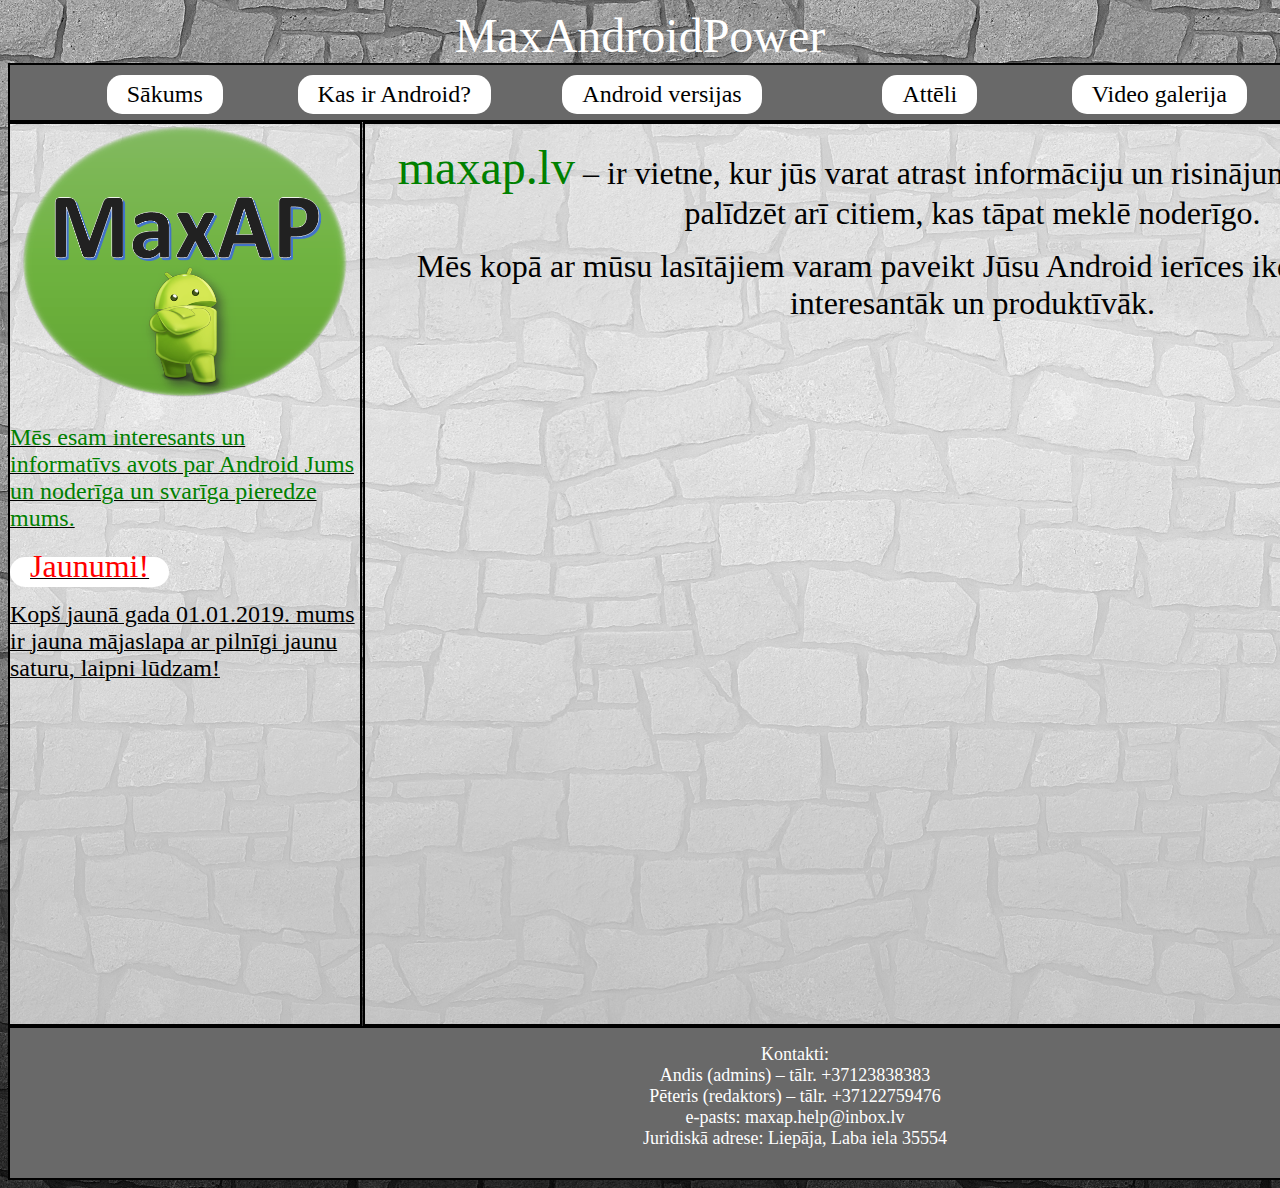
<file: web/index.html>
<!DOCTYPE html>
<html lang="en">

<head>
	<meta charset="utf-8">
	<title>Sākums | MaxAP</title>
	<link rel="stylesheet" type="text/css" href="css/style.css">
	<link rel="shortcut icon" href="./images/icon33.ico" type="image/png">
	<style>
   		a {
   		text-decoration: none; /*lai nebūtu pasvitroti linki*/
   		background: #FFFFFF; /*fons linkiem*/
   		color: black; /*krāsa linkiem*/
   		padding: 6px 20px 7px; /*fona top-height, width, bottom-height*/
		-webkit-border-radius: 15px; /*lai fona stūri būtu apaļi*/
   		}
   		a:hover {
    	background: #000000; /*fons, kad kursors ir uz linka*/
    	color: white; /*krāsa, kad kursors ir uz linka*/
   		}
  	</style>
</head>

<body style="background: url(images/background.jpg);">
	
	<font size="9" color="white"><center>MaxAndroidPower</center></font>
	
	<div class="header">
		<nav>
		<ul>
			
		<center>
		<font size="5">
	<div style="float: left; width: 100%">
	<div style="float: left; width: 15%"><a href="index.html">Sākums</a></div>
	<div style="float: left; width: 15%"><a href="./kas_ir_android.html">Kas ir Android?</a></div>
	<div style="float: left; width: 20%"><a href="./android_versijas.html">Android versijas</a></div>
	<div style="float: left; width: 15%"><a href="./atteli.html">Attēli</a></div>
	<div style="float: left; width: 15%"><a href="./video_galerija.html">Video galerija</a></div>
	<div style="float: left; width: 15%"><a href="./pakalpojumi.html">Pakalpojumi</a></div>
	</div>
		</font>
		</center>
		
		</ul>
		</nav>
	</div>

	<div class="sidebar">
		<center><img src="images/icon.png" width="330px" height="280px"></center>
		<p style="color: #008000"><font size="5">Mēs esam interesants un informatīvs avots par Android Jums un noderīga un svarīga pieredze mums.</font></p>
		<p><a href="android_versijas.html"><font size="6" color="red">Jaunumi!</font></a></p>
		<p><font size="5">Kopš jaunā gada 01.01.2019. mums ir jauna mājaslapa ar pilnīgi jaunu saturu, laipni lūdzam!</font></p>
	</div>

	<div class="content">
		<center>
			<p><font size="7" color="green">maxap.lv</font><font size="6"> – ir vietne, kur jūs varat atrast informāciju un risinājumu jūsu problēmai un palīdzēt arī citiem, kas tāpat meklē noderīgo.</font></p>
			<p><font size="6" color="black">Mēs kopā ar mūsu lasītājiem varam paveikt Jūsu Android ierīces ikdienas izmantošanu interesantāk un produktīvāk.</font></p>
		</center>
	</div>

	<div class="footer">
		<center><p><font size="4" color="white">Kontakti:<br> 
		Andis (admins) – tālr. +37123838383<br>
		Pēteris (redaktors) – tālr. +37122759476<br>
		e-pasts: maxap.help@inbox.lv<br>
		Juridiskā adrese: Liepāja, Laba iela 35554<br>
		</p></font></center>
	</div>

</body>
</html>
</file>
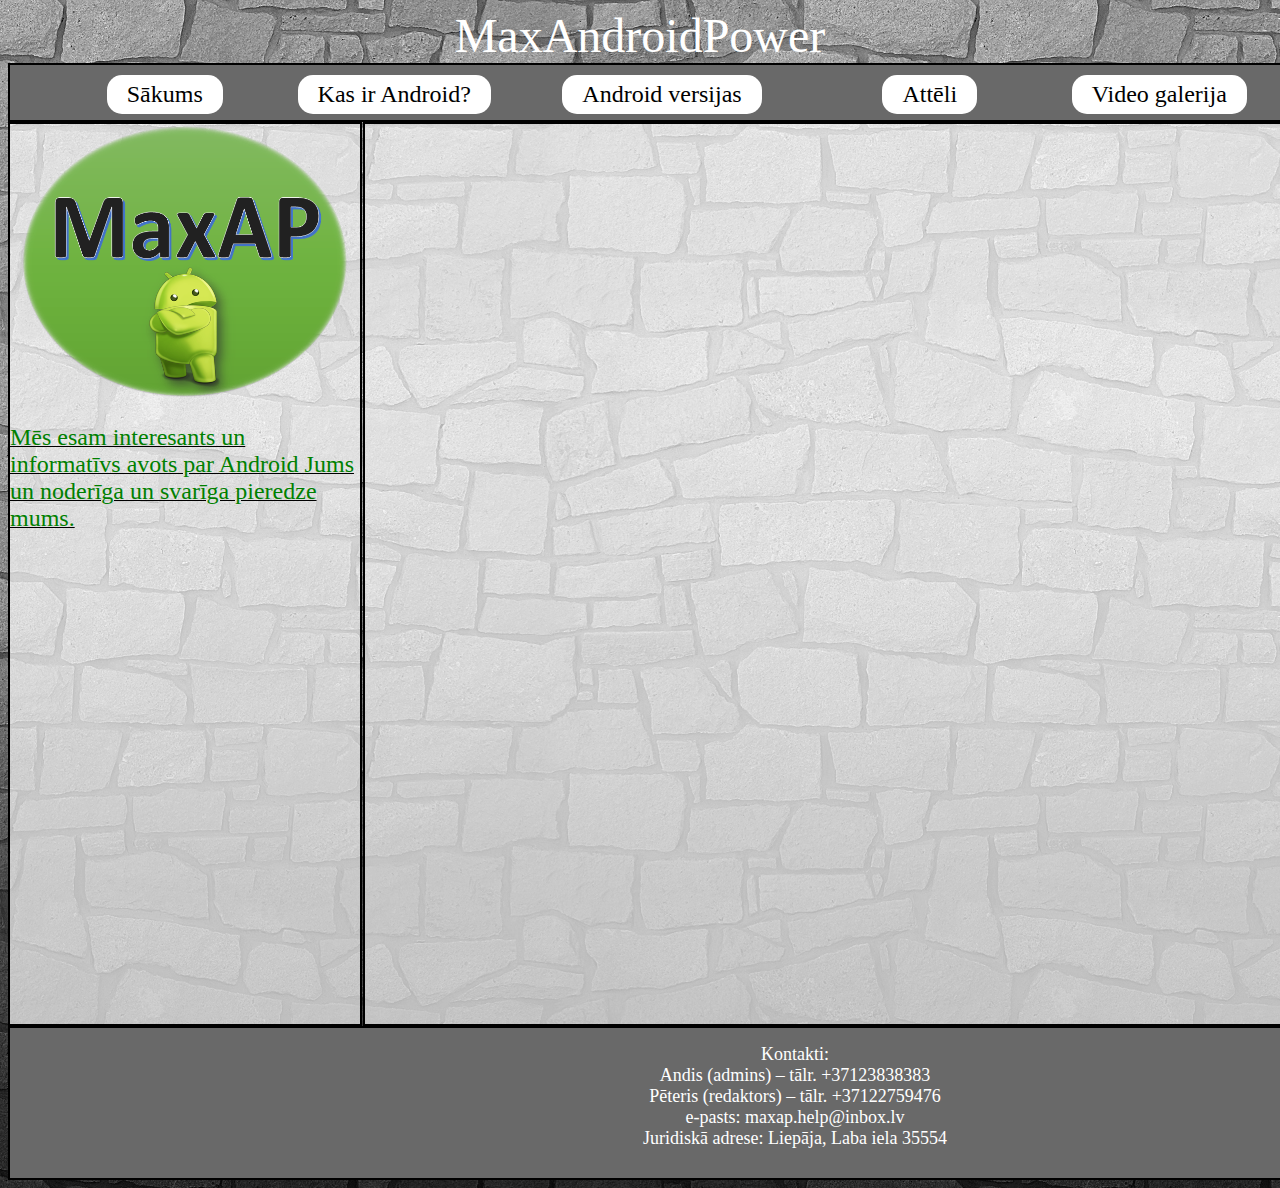
<file: web/android_versijas.html>
<!DOCTYPE html>
<html lang="en">

<head>
	<meta charset="utf-8">
	<title>Android versijas</title>
	<link rel="stylesheet" type="text/css" href="css/style.css">
	<link rel="shortcut icon" href="./images/icon33.ico" type="image/png">
	<style>
   		a {
   		text-decoration: none; /*lai nebūtu pasvitroti linki*/
   		background: #FFFFFF; /*fons linkiem*/
   		color: black; /*krāsa linkiem*/
   		padding: 6px 20px 7px; /*fona top-height, width, bottom-height*/
		-webkit-border-radius: 15px; /*lai fona stūri būtu apaļi*/
   		}
   		a:hover {
    	background: #000000; /*fons, kad kursors ir uz linka*/
    	color: white; /*krāsa, kad kursors ir uz linka*/
   		}
  	</style>
</head>

<body style="background: url(images/background.jpg);">

	<font size="9" color="white"><center>MaxAndroidPower</center></font>

	<div class="header">
		<nav>
		<ul>

		<center>
		<font size="5">
	<div style="float: left; width: 100%">
	<div style="float: left; width: 15%"><a href="index.html">Sākums</a></div>
	<div style="float: left; width: 15%"><a href="./kas_ir_android.html">Kas ir Android?</a></div>
	<div style="float: left; width: 20%"><a href="./android_versijas.html">Android versijas</a></div>
	<div style="float: left; width: 15%"><a href="./atteli.html">Attēli</a></div>
	<div style="float: left; width: 15%"><a href="./video_galerija.html">Video galerija</a></div>
	<div style="float: left; width: 15%"><a href="./pakalpojumi.html">Pakalpojumi</a></div>
	</div>
		</font>
		</center>
		
		</ul>
		</nav>
	</div>

	<div class="sidebar">
		<center><img src="images/icon.png" width="330px" height="280px"></center>
		<p style="color: #008000"><font size="5">Mēs esam interesants un informatīvs avots par Android Jums un noderīga un svarīga pieredze mums.</font></p>
	</div>

	<div class="content">
		<center>
			
		</center>
	</div>

	<div class="footer">
		<center><p><font size="4" color="white">Kontakti:<br> 
		Andis (admins) – tālr. +37123838383<br>
		Pēteris (redaktors) – tālr. +37122759476<br>
		e-pasts: maxap.help@inbox.lv<br>
		Juridiskā adrese: Liepāja, Laba iela 35554<br>
		</p></font></center>
	</div>

</body>
</html>
</file>
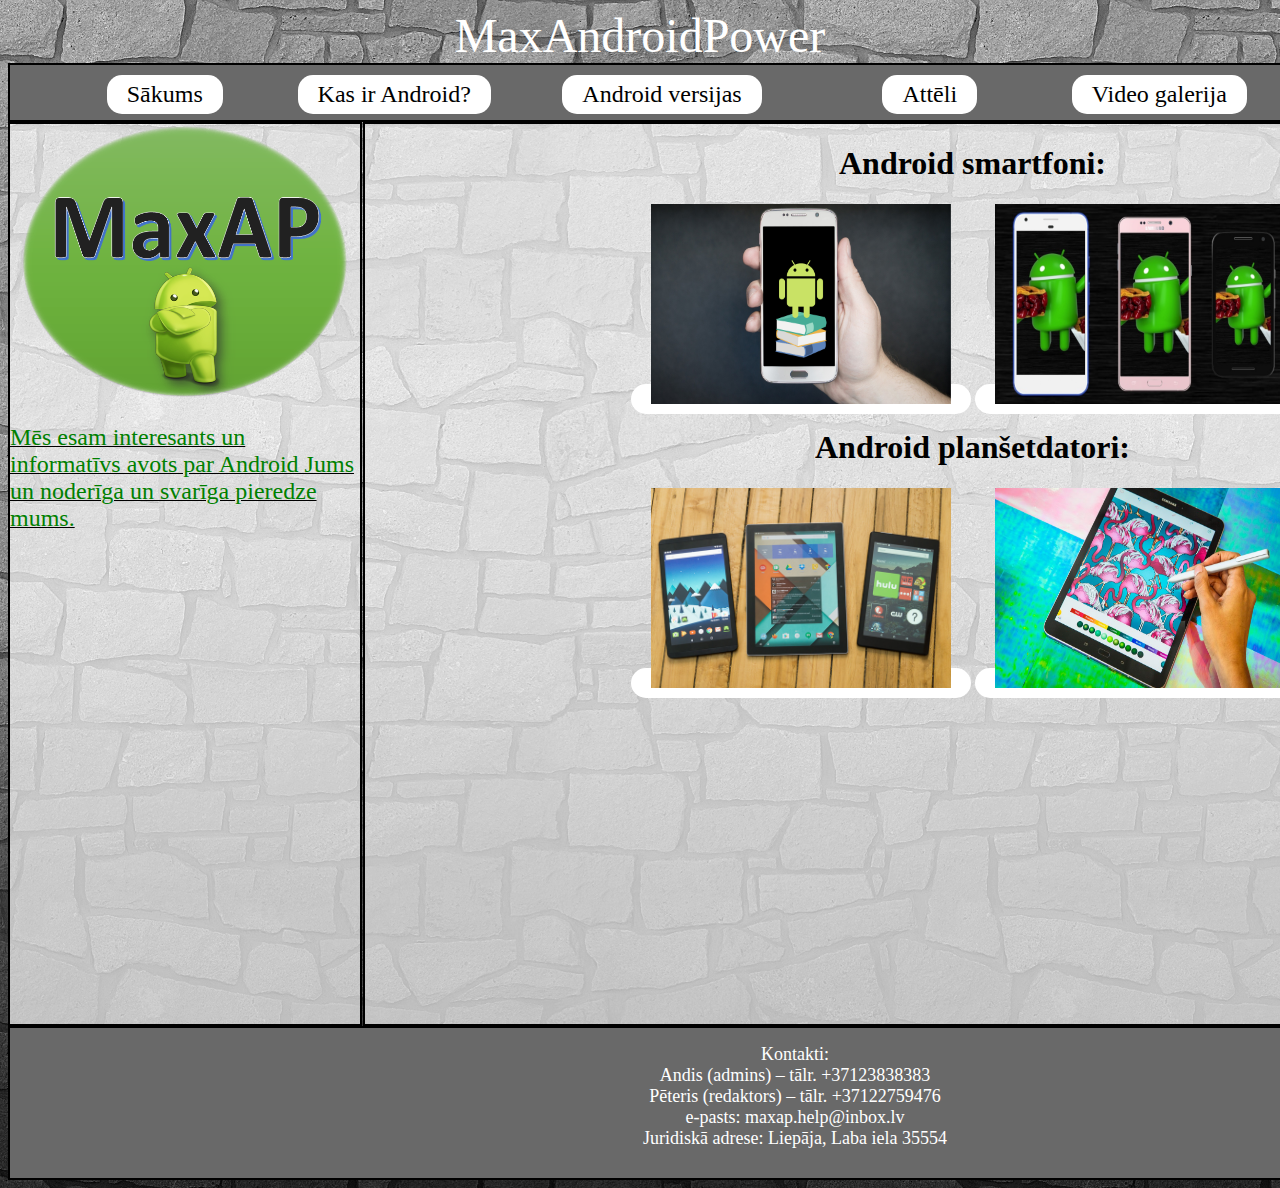
<file: web/atteli.html>
<!DOCTYPE html>
<html lang="en">

<head>
	<meta charset="utf-8">
	<title>Attēli</title>
	<link rel="stylesheet" type="text/css" href="css/style.css">
	<link rel="shortcut icon" href="./images/icon33.ico" type="image/png">
	<style>
   		a {
   		text-decoration: none; /*lai nebūtu pasvitroti linki*/
   		background: #FFFFFF; /*fons linkiem*/
   		color: black; /*krāsa linkiem*/
   		padding: 6px 20px 7px; /*fona top-height, width, bottom-height*/
		-webkit-border-radius: 15px; /*lai fona stūri būtu apaļi*/
   		}
   		a:hover {
    	background: #000000; /*fons, kad kursors ir uz linka*/
    	color: white; /*krāsa, kad kursors ir uz linka*/
   		}
  	</style>
</head>

<body style="background: url(images/background.jpg);">

	<font size="9" color="white"><center>MaxAndroidPower</center></font>

	<div class="header">
		<nav>
		<ul>

		<center>
		<font size="5">
	<div style="float: left; width: 100%">
	<div style="float: left; width: 15%"><a href="index.html">Sākums</a></div>
	<div style="float: left; width: 15%"><a href="./kas_ir_android.html">Kas ir Android?</a></div>
	<div style="float: left; width: 20%"><a href="./android_versijas.html">Android versijas</a></div>
	<div style="float: left; width: 15%"><a href="./atteli.html">Attēli</a></div>
	<div style="float: left; width: 15%"><a href="./video_galerija.html">Video galerija</a></div>
	<div style="float: left; width: 15%"><a href="./pakalpojumi.html">Pakalpojumi</a></div>
	</div>
		</font>
		</center>
		
		</ul>
		</nav>
	</div>

	<div class="sidebar">
		<center><img src="images/icon.png" width="330px" height="280px"></center>
		<p style="color: #008000"><font size="5">Mēs esam interesants un informatīvs avots par Android Jums un noderīga un svarīga pieredze mums.</font></p>
	</div>

	<div class="content">
		<center>
			<h1>Android smartfoni:</h1>
			<a href="./images/image1.png">
			<img src="./images/image1.png" width="300" height="200"></a>
			<a href="./images/image2.jpg"><img src="./images/image2.jpg" width="300" height="200"></a>
			<h1>Android planšetdatori:</h1>
			<a href="./images/image3.jpg"><img src="./images/image3.jpg" width="300" height="200"></a>
			<a href="./images/image4.jpg"><img src="./images/image4.jpg" width="300" height="200"></a>
		</center>
	</div>

	<div class="footer">
		<center><p><font size="4" color="white">Kontakti:<br> 
		Andis (admins) – tālr. +37123838383<br>
		Pēteris (redaktors) – tālr. +37122759476<br>
		e-pasts: maxap.help@inbox.lv<br>
		Juridiskā adrese: Liepāja, Laba iela 35554<br>
		</p></font></center>
	</div>

</body>
</html>
</file>
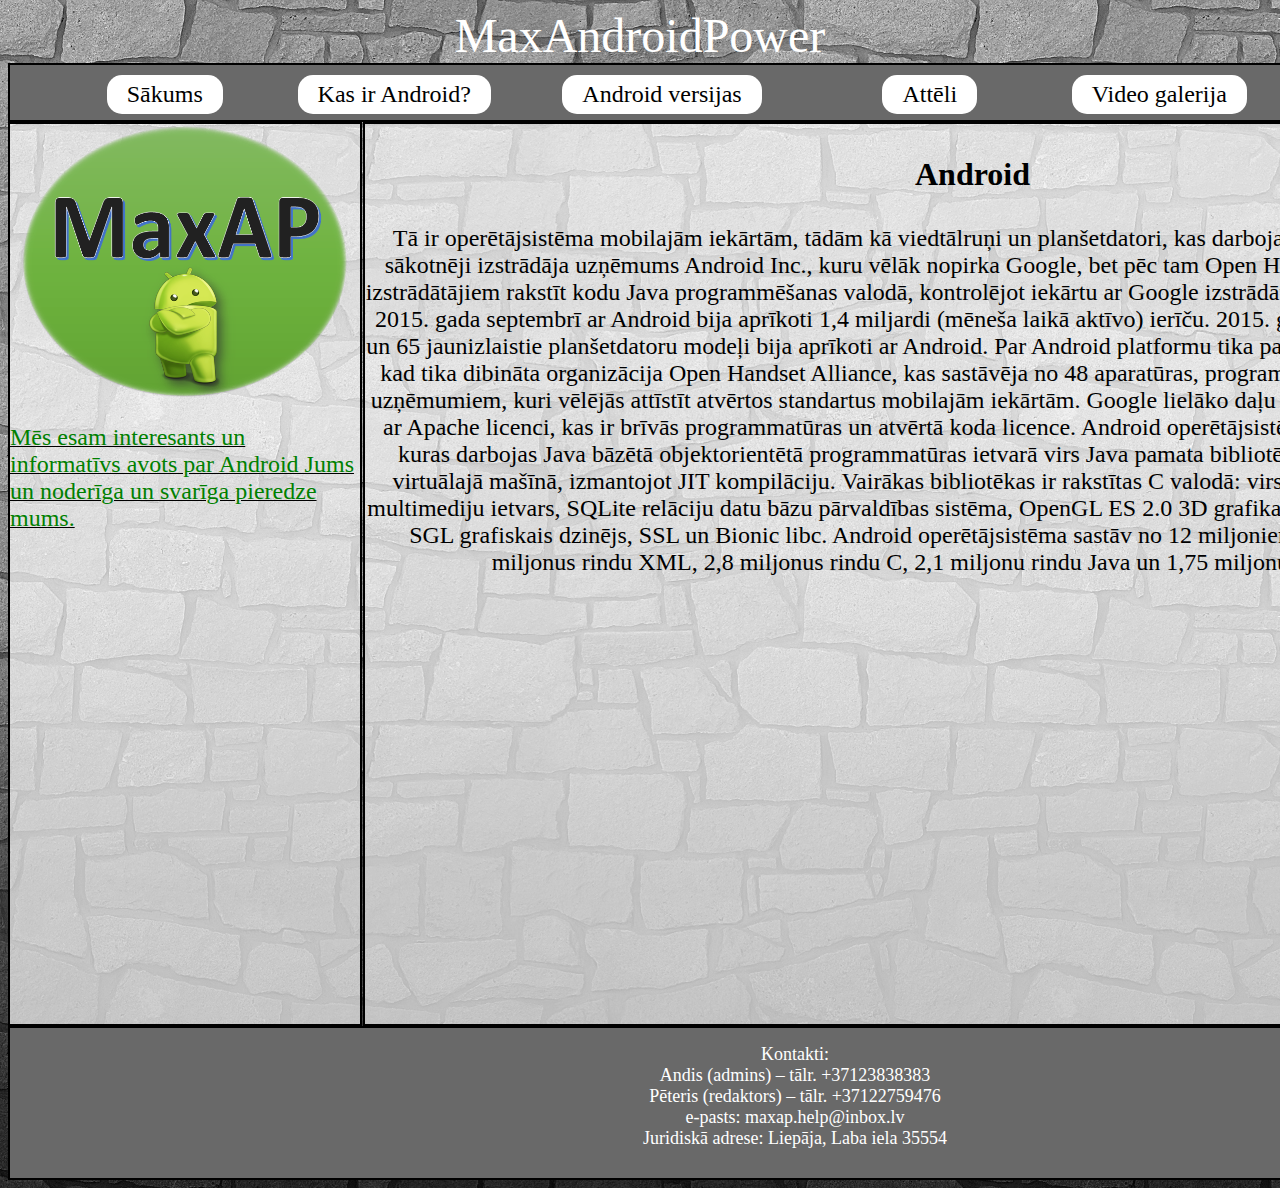
<file: web/kas_ir_android.html>
<!DOCTYPE html>
<html lang="en">

<head>
	<meta charset="utf-8">
	<title>Kas ir Android?</title>
	<link rel="stylesheet" type="text/css" href="css/style.css">
	<link rel="shortcut icon" href="./images/icon33.ico" type="image/png">
	<style>
   		a {
   		text-decoration: none; /*lai nebūtu pasvitroti linki*/
   		background: #FFFFFF; /*fons linkiem*/
   		color: black; /*krāsa linkiem*/
   		padding: 6px 20px 7px; /*fona top-height, width, bottom-height*/
		-webkit-border-radius: 15px; /*lai fona stūri būtu apaļi*/
   		}
   		a:hover {
    	background: #000000; /*fons, kad kursors ir uz linka*/
    	color: white; /*krāsa, kad kursors ir uz linka*/
   		}
  	</style>
</head>

<body style="background: url(images/background.jpg);">

	<font size="9" color="white"><center>MaxAndroidPower</center></font>

	<div class="header">
		<nav>
		<ul>

		<center>
		<font size="5">
	<div style="float: left; width: 100%">
	<div style="float: left; width: 15%"><a href="index.html">Sākums</a></div>
	<div style="float: left; width: 15%"><a href="./kas_ir_android.html">Kas ir Android?</a></div>
	<div style="float: left; width: 20%"><a href="./android_versijas.html">Android versijas</a></div>
	<div style="float: left; width: 15%"><a href="./atteli.html">Attēli</a></div>
	<div style="float: left; width: 15%"><a href="./video_galerija.html">Video galerija</a></div>
	<div style="float: left; width: 15%"><a href="./pakalpojumi.html">Pakalpojumi</a></div>
	</div>
		</font>
		</center>
		
		</ul>
		</nav>
	</div>

	<div class="sidebar">
		<center><img src="images/icon.png" width="330px" height="280px"></center>
		<p style="color: #008000"><font size="5">Mēs esam interesants un informatīvs avots par Android Jums un noderīga un svarīga pieredze mums.</font></p>
	</div>

	<div class="content">
		<center>
			<h1><p>Android</p></h1>
			<font size="5"><p>Tā ir operētājsistēma mobilajām iekārtām, tādām kā viedtālruņi un planšetdatori, kas darbojas uz Linux kodola bāzes. To sākotnēji izstrādāja uzņēmums Android Inc., kuru vēlāk nopirka Google, bet pēc tam Open Handset Alliance. Android ļauj izstrādātājiem rakstīt kodu Java programmēšanas valodā, kontrolējot iekārtu ar Google izstrādātu Java bibliotēku starpniecību. 2015. gada septembrī ar Android bija aprīkoti 1,4 miljardi (mēneša laikā aktīvo) ierīču. 2015. gadā 672 jaunizlaistie telefonu un 65 jaunizlaistie planšetdatoru modeļi bija aprīkoti ar Android.
			Par Android platformu tika paziņots 2007. gada 5. novembrī, kad tika dibināta organizācija Open Handset Alliance, kas sastāvēja no 48 aparatūras, programmatūras un telekomunikāciju uzņēmumiem, kuri vēlējās attīstīt atvērtos standartus mobilajām iekārtām. Google lielāko daļu Android koda piedāvā saskaņā ar Apache licenci, kas ir brīvās programmatūras un atvērtā koda licence.
			Android operētājsistēma sastāv no Java lietotnēm, kuras darbojas Java bāzētā objektorientētā programmatūras ietvarā virs Java pamata bibliotēkām, kuras darbojas Dalvik virtuālajā mašīnā, izmantojot JIT kompilāciju. Vairākas bibliotēkas ir rakstītas C valodā: virsmu pārvaldnieks, OpenCore multimediju ietvars, SQLite relāciju datu bāzu pārvaldības sistēma, OpenGL ES 2.0 3D grafikas API, WebKit tīmekļa dzinējs, SGL grafiskais dzinējs, SSL un Bionic libc. Android operētājsistēma sastāv no 12 miljoniem koda rindiņu, ieskaitot 3 miljonus rindu XML, 2,8 miljonus rindu C, 2,1 miljonu rindu Java un 1,75 miljonu rindu C++ koda.</p></font>
		</center>
	</div>

	<div class="footer">
		<center><p><font size="4" color="white">Kontakti:<br> 
		Andis (admins) – tālr. +37123838383<br>
		Pēteris (redaktors) – tālr. +37122759476<br>
		e-pasts: maxap.help@inbox.lv<br>
		Juridiskā adrese: Liepāja, Laba iela 35554<br>
		</p></font></center>
	</div>

</body>
</html>
</file>
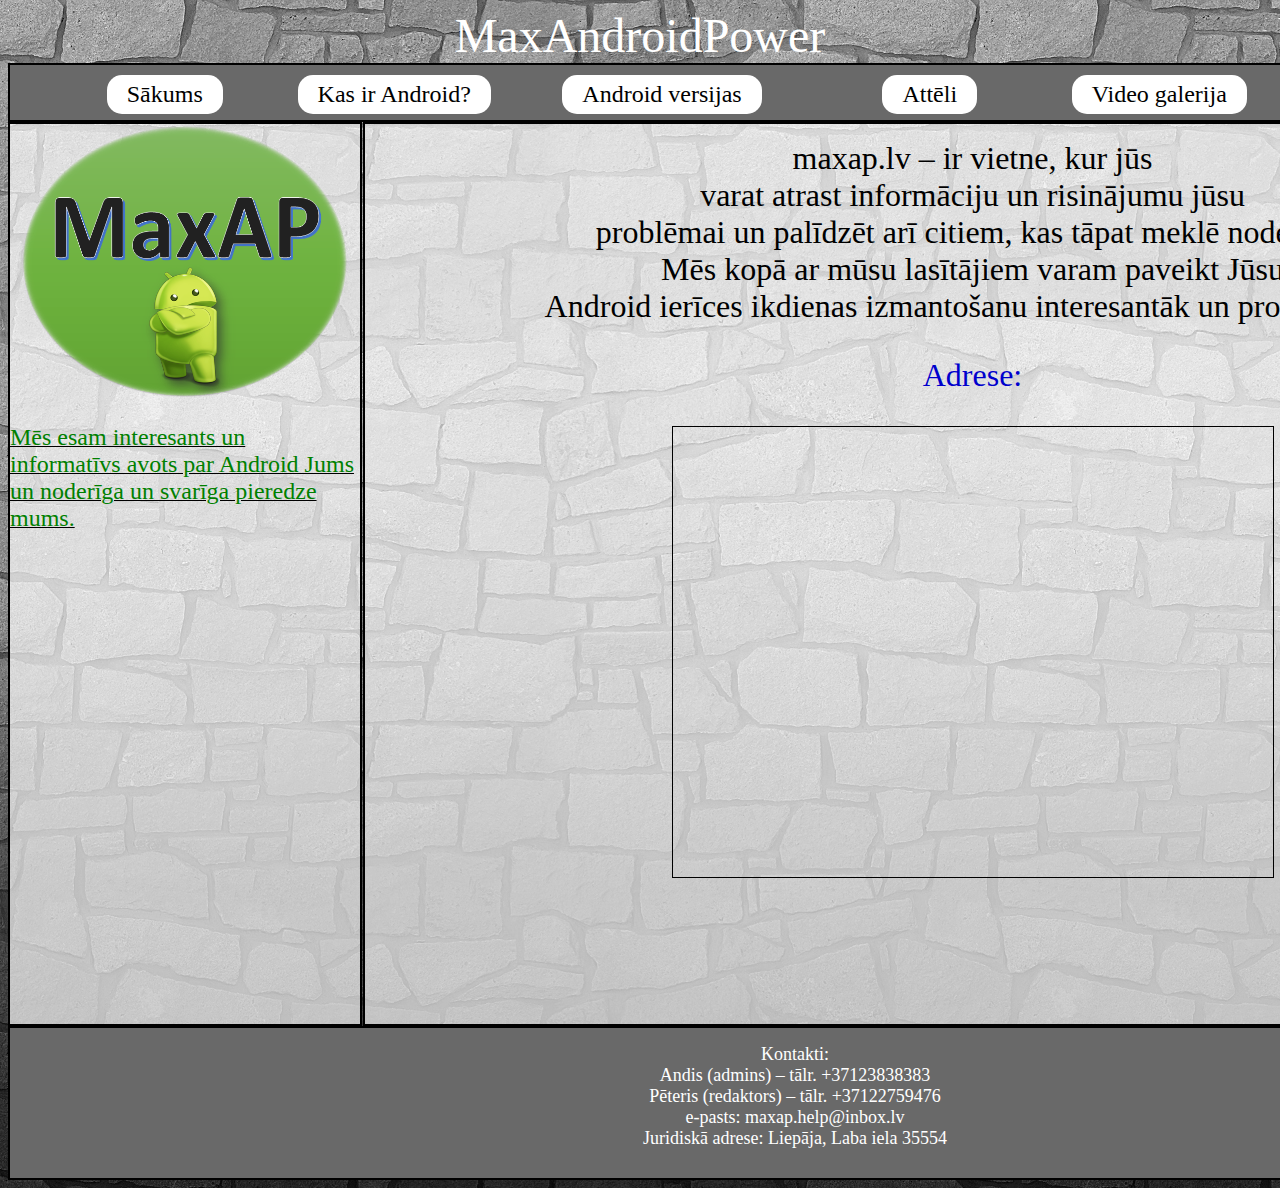
<file: web/pakalpojumi.html>
<!DOCTYPE html>
<html lang="en">

<head>
	<meta charset="utf-8">
	<title>Pakalpojumi</title>
	<link rel="stylesheet" type="text/css" href="css/style.css">
	<link rel="shortcut icon" href="./images/icon33.ico" type="image/png">
	<style>
   		a {
   		text-decoration: none; /*lai nebūtu pasvitroti linki*/
   		background: #FFFFFF; /*fons linkiem*/
   		color: black; /*krāsa linkiem*/
   		padding: 6px 20px 7px; /*fona top-height, width, bottom-height*/
		-webkit-border-radius: 15px; /*lai fona stūri būtu apaļi*/
   		}
   		a:hover {
    	background: #000000; /*fons, kad kursors ir uz linka*/
    	color: white; /*krāsa, kad kursors ir uz linka*/
   		}
  	</style>
</head>

<body style="background: url(images/background.jpg);">

	<font size="9" color="white"><center>MaxAndroidPower</center></font>

	<div class="header">
		<nav>
		<ul>

		<center>
		<font size="5">
	<div style="float: left; width: 100%">
	<div style="float: left; width: 15%"><a href="index.html">Sākums</a></div>
	<div style="float: left; width: 15%"><a href="./kas_ir_android.html">Kas ir Android?</a></div>
	<div style="float: left; width: 20%"><a href="./android_versijas.html">Android versijas</a></div>
	<div style="float: left; width: 15%"><a href="./atteli.html">Attēli</a></div>
	<div style="float: left; width: 15%"><a href="./video_galerija.html">Video galerija</a></div>
	<div style="float: left; width: 15%"><a href="./pakalpojumi.html">Pakalpojumi</a></div>
	</div>
		</font>
		</center>
		
		</ul>
		</nav>
	</div>

	<div class="sidebar">
		<center><img src="images/icon.png" width="330px" height="280px"></center>
		<p style="color: #008000"><font size="5">Mēs esam interesants un informatīvs avots par Android Jums un noderīga un svarīga pieredze mums.</font></p>
	</div>

	<div class="content">
		<center>
			<p><font size="6">maxap.lv – ir vietne, kur jūs<br> varat atrast informāciju un risinājumu jūsu<br> 
			problēmai un palīdzēt arī citiem, kas tāpat meklē noderīgo.<br>
			Mēs kopā ar mūsu lasītājiem varam paveikt Jūsu<br> Android ierīces ikdienas izmantošanu interesantāk un produktīvāk.<br></font></p>
			<font size="6" style="color: #0000CD"><p>Adrese:</p></font>
				<iframe src="https://www.google.com/maps/embed?pb=!1m18!1m12!1m3!1d8702.963293524323!2d24.032870399999997!3d56.9532416!2m3!1f0!2f0!3f0!3m2!1i1024!2i768!4f13.1!3m3!1m2!1s0x46eecfc34f74eecb%3A0xe2fb0924771da545!2sRSU+muzeja+birojs+%2F+Riga+Stradi%C5%86%C5%A1+Univesity+Museum+office!5e0!3m2!1sru!2slv!4v1550504455314" width="600" height="450" frameborder="0" style="border:1px solid black" allowfullscreen></iframe>
		</center>
	</div>

	<div class="footer">
		<center><p><font size="4" color="white">Kontakti:<br> 
		Andis (admins) – tālr. +37123838383<br>
		Pēteris (redaktors) – tālr. +37122759476<br>
		e-pasts: maxap.help@inbox.lv<br>
		Juridiskā adrese: Liepāja, Laba iela 35554<br>
		</p></font></center>
	</div>

</body>
</html>
</file>
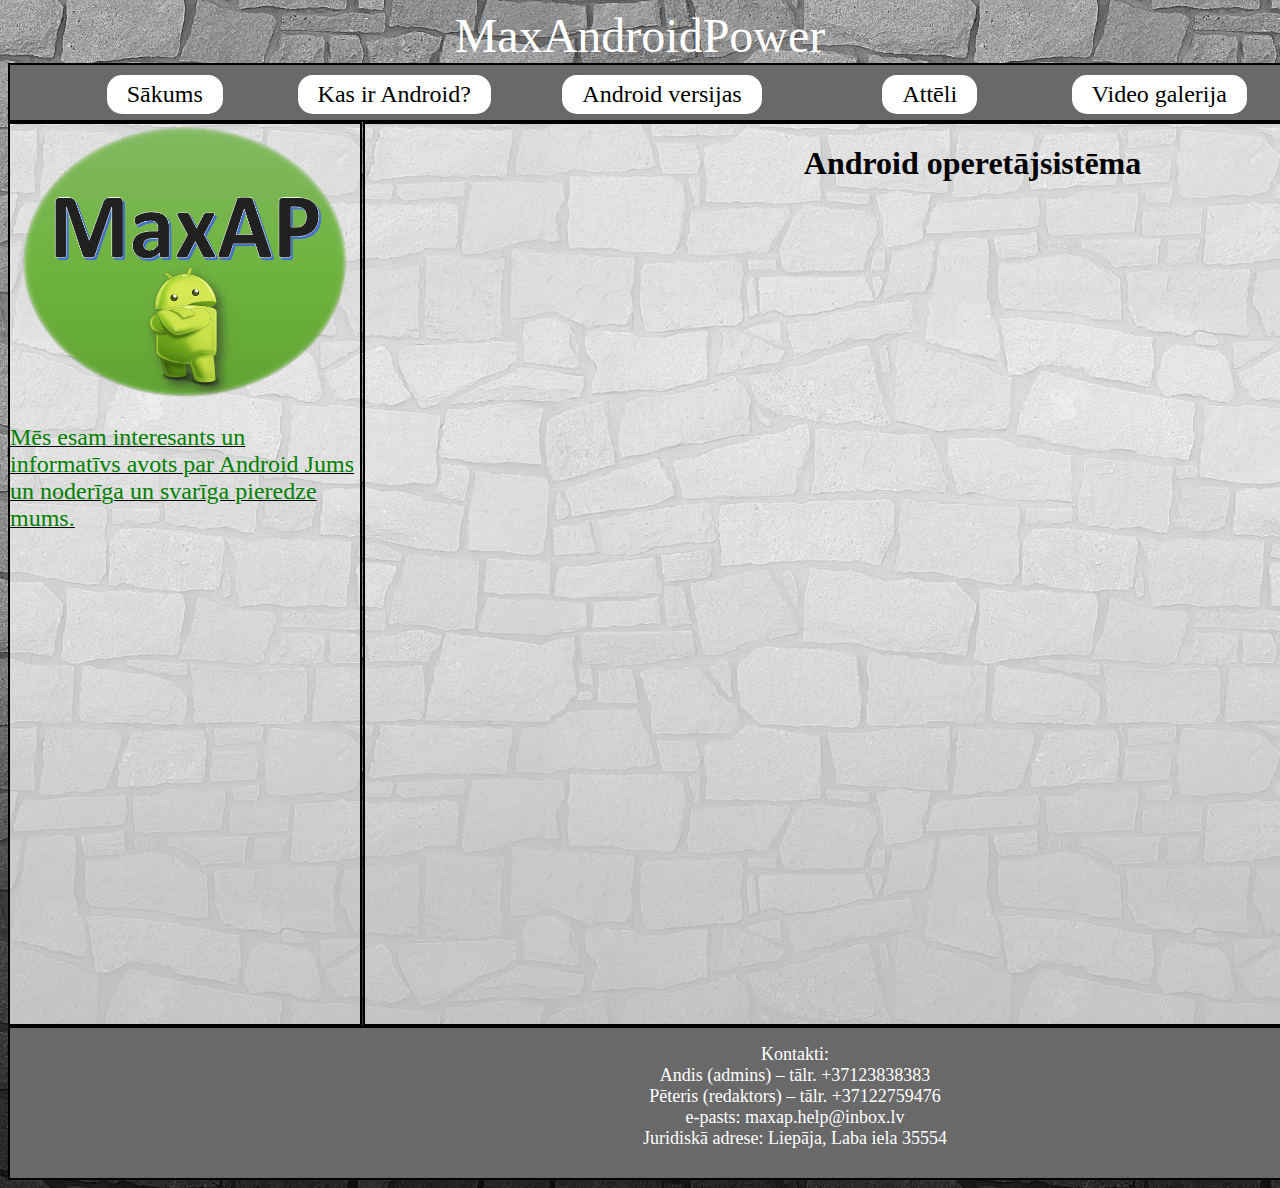
<file: web/video_galerija.html>
<!DOCTYPE html>
<html lang="en">

<head>
	<meta charset="utf-8">
	<title>Video galerija</title>
	<link rel="stylesheet" type="text/css" href="css/style.css">
	<link rel="shortcut icon" href="./images/icon33.ico" type="image/png">
	<style>
   		a {
   		text-decoration: none; /*lai nebūtu pasvitroti linki*/
   		background: #FFFFFF; /*fons linkiem*/
   		color: black; /*krāsa linkiem*/
   		padding: 6px 20px 7px; /*fona top-height, width, bottom-height*/
		-webkit-border-radius: 15px; /*lai fona stūri būtu apaļi*/
   		}
   		a:hover {
    	background: #000000; /*fons, kad kursors ir uz linka*/
    	color: white; /*krāsa, kad kursors ir uz linka*/
   		}
  	</style>
</head>

<body style="background: url(images/background.jpg);">

	<font size="9" color="white"><center>MaxAndroidPower</center></font>

	<div class="header">
		<nav>
		<ul>

		<center>
		<font size="5">
	<div style="float: left; width: 100%">
	<div style="float: left; width: 15%"><a href="index.html">Sākums</a></div>
	<div style="float: left; width: 15%"><a href="./kas_ir_android.html">Kas ir Android?</a></div>
	<div style="float: left; width: 20%"><a href="./android_versijas.html">Android versijas</a></div>
	<div style="float: left; width: 15%"><a href="./atteli.html">Attēli</a></div>
	<div style="float: left; width: 15%"><a href="./video_galerija.html">Video galerija</a></div>
	<div style="float: left; width: 15%"><a href="./pakalpojumi.html">Pakalpojumi</a></div>
	</div>
		</font>
		</center>

		</ul>
		</nav>
	</div>

	<div class="sidebar">
		<center><img src="images/icon.png" width="330px" height="280px"></center>
		<p style="color: #008000"><font size="5">Mēs esam interesants un informatīvs avots par Android Jums un noderīga un svarīga pieredze mums.</font></p>
	</div>

	<div class="content">
		<center>
			<h1>Android operetājsistēma</h1>
			<iframe width="932" height="524" src="https://www.youtube.com/embed/lCircPalo6o" frameborder="0" allow="accelerometer; autoplay; encrypted-media; gyroscope; picture-in-picture" allowfullscreen></iframe>
		</center>
	</div>

	<div class="footer">
		<center><p><font size="4" color="white">Kontakti:<br> 
		Andis (admins) – tālr. +37123838383<br>
		Pēteris (redaktors) – tālr. +37122759476<br>
		e-pasts: maxap.help@inbox.lv<br>
		Juridiskā adrese: Liepāja, Laba iela 35554<br>
		</p></font></center>
	</div>

</body>
</html>
</file>
<file: web/css/style.css>
.header{
			width: 1570px;
			height:55px;
			border: 2px solid black;
			background-color: #696969;
			text-align: top;
		}

		.sidebar{
			width: 350px;
			height: 900px;
			border: 2px solid black;
			float: left;
			background-color: rgba(255,255,255,0.7);
			text-decoration: underline;
		}

		.content{
			width: 1215px;
			height: 900px;
			border: 2px solid black;
			margin-left: 355px;
			background-color: rgba(255,255,255,0.7); 
		}

		.footer{
			width: 1570px;
			height: 150px;
			border: 2px solid black;
			background-color: #696969;
		}
</file>
